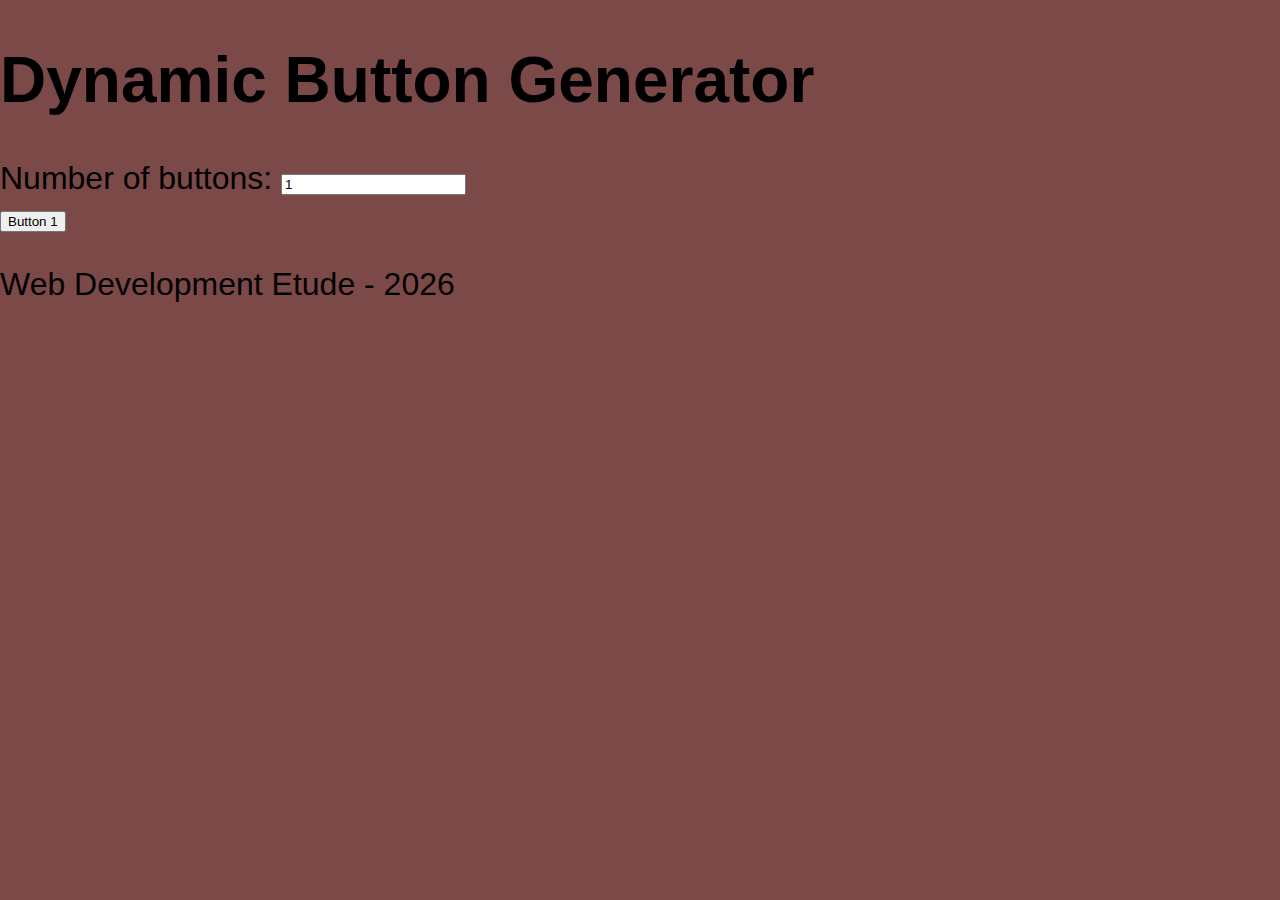
<file: index.html>
<!DOCTYPE html>
<html lang="en">

<head>
    <meta charset="UTF-8">
    <meta name="viewport" content="width=device-width, initial-scale=1.0">
    <title>Dynamic Buttons with Footer</title>
    <link rel="stylesheet" href="css/style.css">
</head>

<body>
    <header>
        <h1>Dynamic Button Generator</h1>
    </header>

    <main>
        <label for="btnCount">Number of buttons:</label>
        <input type="number" id="btnCount" min="1" value="1">

        <div id="buttonContainer"></div>
    </main>

    <footer>
        <p>Web Development Etude - 2026</p>
    </footer>

    <script src="js/index.js"></script>
</body>

</html>
</file>
<file: css/style.css>
body {
        font-family: Arial, sans-serif;
        font-size: 2em;
        background-color: #7c4949;
        margin: 0;
        padding: 0;
    }

    .highlight {
        color: red;
        font-weight: bold;
    }
</file>
